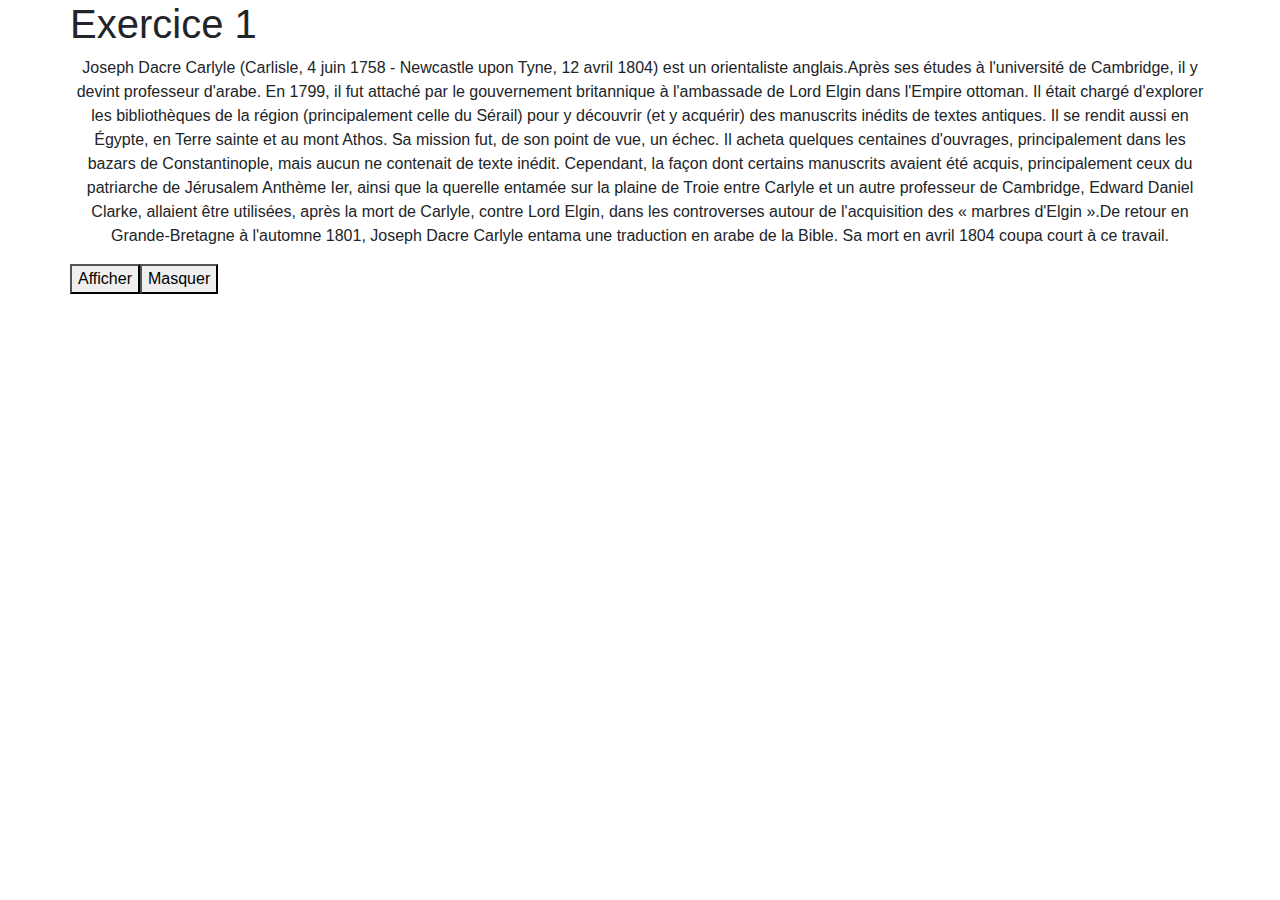
<file: Exercice_01/index.html>
<!DOCTYPE html>
<html lang="fr" dir="ltr">
  <head>
    <meta charset="utf-8" />
    <title>Exercice 1</title>
    <link rel="stylesheet" href="https://stackpath.bootstrapcdn.com/bootstrap/4.3.1/css/bootstrap.min.css" integrity="sha384-ggOyR0iXCbMQv3Xipma34MD+dH/1fQ784/j6cY/iJTQUOhcWr7x9JvoRxT2MZw1T" crossorigin="anonymous">
  </head>
  <body>
    <div class="container">
      <div class="row">
        <h1>Exercice 1</h1>
      </div>
      <div class="row text-center">
        <p id="text">
          Joseph Dacre Carlyle (Carlisle, 4 juin 1758 - Newcastle upon Tyne, 12 avril 1804) est un orientaliste anglais.Après ses études à l'université de Cambridge, il y devint professeur d'arabe. En 1799, il fut attaché par le gouvernement britannique à l'ambassade de Lord Elgin dans l'Empire ottoman. Il était chargé d'explorer les bibliothèques de la région (principalement celle du Sérail) pour y découvrir (et y acquérir) des manuscrits inédits de textes antiques. Il se rendit aussi en Égypte, en Terre sainte et au mont Athos. Sa mission fut, de son point de vue, un échec. Il acheta quelques centaines d'ouvrages, principalement dans les bazars de Constantinople, mais aucun ne contenait de texte inédit. Cependant, la façon dont certains manuscrits avaient été acquis, principalement ceux du patriarche de Jérusalem Anthème Ier, ainsi que la querelle entamée sur la plaine de Troie entre Carlyle et un autre professeur de Cambridge, Edward Daniel Clarke, allaient être utilisées, après la mort de Carlyle, contre Lord Elgin, dans les controverses autour de l'acquisition des « marbres d'Elgin ».De retour en Grande-Bretagne à l'automne 1801, Joseph Dacre Carlyle entama une traduction en arabe de la Bible. Sa mort en avril 1804 coupa court à ce travail.
        </p>
      </div>
      <div class="row">
        <button type="button" name="button" id="on">Afficher</button>
        <button type="button" name="button" id="off">Masquer</button>
      </div>
    </div>

    <script src="assets/js/jquery-3.3.1.min.js"></script>
    <script src="assets/js/script.js"></script>
    <script src="https://cdnjs.cloudflare.com/ajax/libs/popper.js/1.14.7/umd/popper.min.js" integrity="sha384-UO2eT0CpHqdSJQ6hJty5KVphtPhzWj9WO1clHTMGa3JDZwrnQq4sF86dIHNDz0W1" crossorigin="anonymous"></script>
<script src="https://stackpath.bootstrapcdn.com/bootstrap/4.3.1/js/bootstrap.min.js" integrity="sha384-JjSmVgyd0p3pXB1rRibZUAYoIIy6OrQ6VrjIEaFf/nJGzIxFDsf4x0xIM+B07jRM" crossorigin="anonymous"></script>
  </body>
</html>
</file>
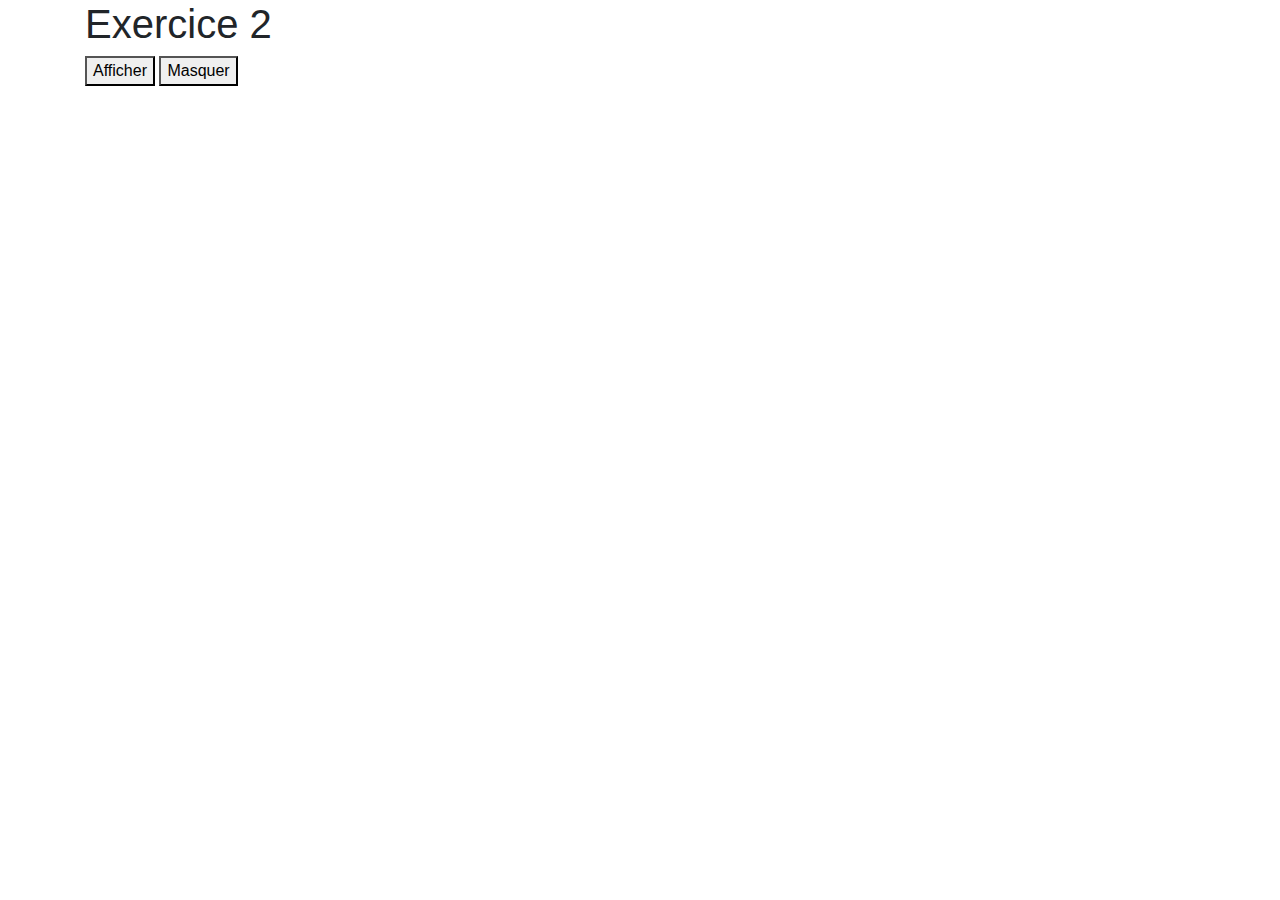
<file: Exercice_02/index.html>
<!DOCTYPE html>
<html lang="fr" dir="ltr">
  <head>
    <meta charset="utf-8" />
    <title>Exercice 2</title>
      <link rel="stylesheet" href="https://stackpath.bootstrapcdn.com/bootstrap/4.3.1/css/bootstrap.min.css" integrity="sha384-ggOyR0iXCbMQv3Xipma34MD+dH/1fQ784/j6cY/iJTQUOhcWr7x9JvoRxT2MZw1T" crossorigin="anonymous">
  </head>
  <body>
    <div class="container">
      <h1>Exercice 2</h1>
      <p id="text" hidden>
        Joseph Dacre Carlyle (Carlisle, 4 juin 1758 - Newcastle upon Tyne, 12 avril 1804) est un orientaliste anglais.Après ses études à l'université de Cambridge, il y devint professeur d'arabe. En 1799, il fut attaché par le gouvernement britannique à l'ambassade de Lord Elgin dans l'Empire ottoman. Il était chargé d'explorer les bibliothèques de la région (principalement celle du Sérail) pour y découvrir (et y acquérir) des manuscrits inédits de textes antiques. Il se rendit aussi en Égypte, en Terre sainte et au mont Athos. Sa mission fut, de son point de vue, un échec. Il acheta quelques centaines d'ouvrages, principalement dans les bazars de Constantinople, mais aucun ne contenait de texte inédit. Cependant, la façon dont certains manuscrits avaient été acquis, principalement ceux du patriarche de Jérusalem Anthème Ier, ainsi que la querelle entamée sur la plaine de Troie entre Carlyle et un autre professeur de Cambridge, Edward Daniel Clarke, allaient être utilisées, après la mort de Carlyle, contre Lord Elgin, dans les controverses autour de l'acquisition des « marbres d'Elgin ».De retour en Grande-Bretagne à l'automne 1801, Joseph Dacre Carlyle entama une traduction en arabe de la Bible. Sa mort en avril 1804 coupa court à ce travail.
      </p>
      <button type="button" name="button" id="on">Afficher</button>
      <button type="button" name="button" id="off">Masquer</button>
    </div>
    <script src="assets/js/jquery-3.3.1.min.js"></script>
    <script src="assets/js/script.js"></script>
    <script src="https://cdnjs.cloudflare.com/ajax/libs/popper.js/1.14.7/umd/popper.min.js" integrity="sha384-UO2eT0CpHqdSJQ6hJty5KVphtPhzWj9WO1clHTMGa3JDZwrnQq4sF86dIHNDz0W1" crossorigin="anonymous"></script>
    <script src="https://stackpath.bootstrapcdn.com/bootstrap/4.3.1/js/bootstrap.min.js" integrity="sha384-JjSmVgyd0p3pXB1rRibZUAYoIIy6OrQ6VrjIEaFf/nJGzIxFDsf4x0xIM+B07jRM" crossorigin="anonymous"></script>
  </body>
  </body>
</html>
</file>
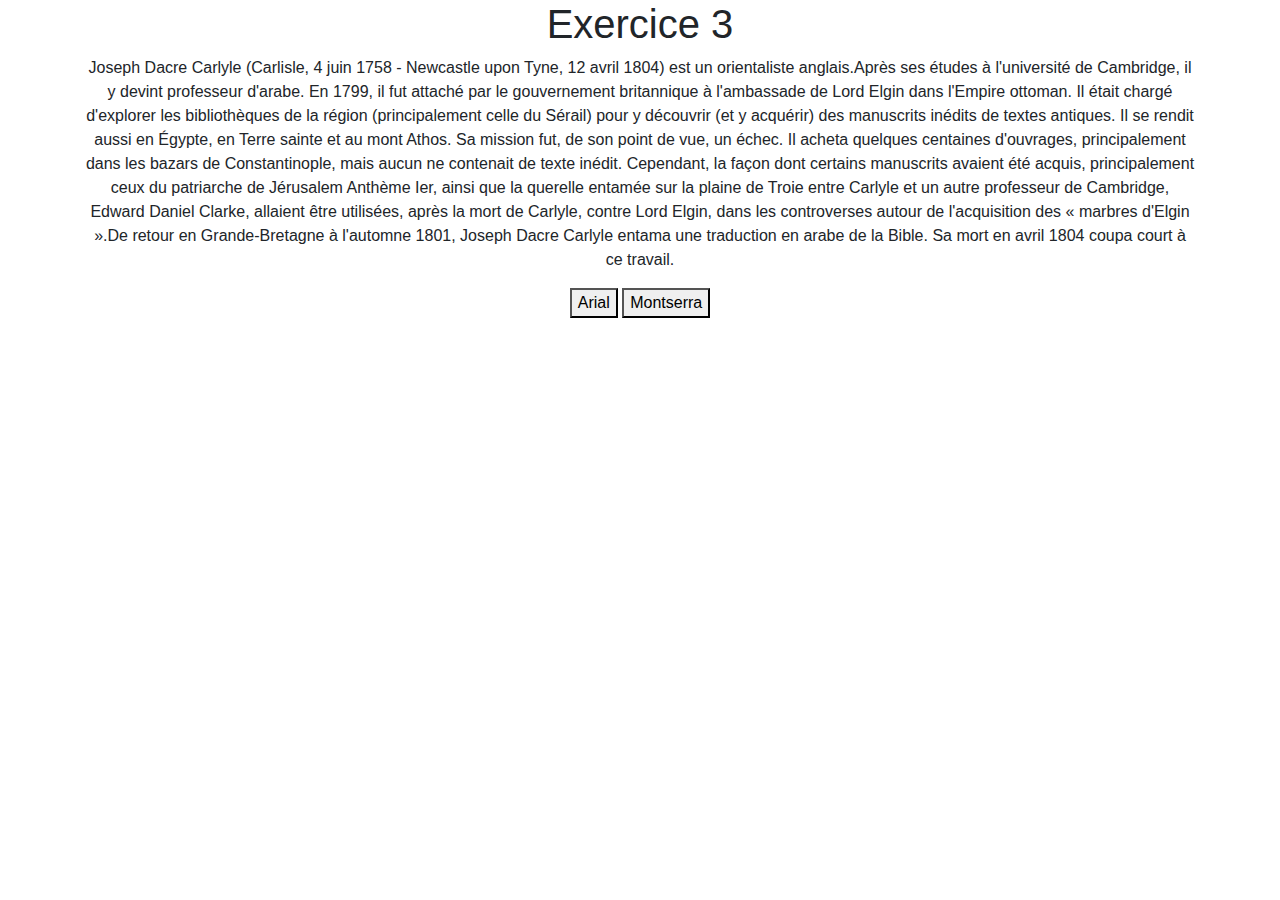
<file: Exercice_03/index.html>
<!DOCTYPE html>
<html>
<head>
  <meta charset="utf-8" />
  <title>Exercice 3</title>
  <link rel="stylesheet" href="https://stackpath.bootstrapcdn.com/bootstrap/4.3.1/css/bootstrap.min.css" integrity="sha384-ggOyR0iXCbMQv3Xipma34MD+dH/1fQ784/j6cY/iJTQUOhcWr7x9JvoRxT2MZw1T" crossorigin="anonymous">

</head>
<body>
  <div class="container text-center">
    <h1>Exercice 3</h1>
  <p id="text">
    Joseph Dacre Carlyle (Carlisle, 4 juin 1758 - Newcastle upon Tyne, 12 avril 1804) est un orientaliste anglais.Après ses études à l'université de Cambridge, il y devint professeur d'arabe. En 1799, il fut attaché par le gouvernement britannique à l'ambassade de Lord Elgin dans l'Empire ottoman. Il était chargé d'explorer les bibliothèques de la région (principalement celle du Sérail) pour y découvrir (et y acquérir) des manuscrits inédits de textes antiques. Il se rendit aussi en Égypte, en Terre sainte et au mont Athos. Sa mission fut, de son point de vue, un échec. Il acheta quelques centaines d'ouvrages, principalement dans les bazars de Constantinople, mais aucun ne contenait de texte inédit. Cependant, la façon dont certains manuscrits avaient été acquis, principalement ceux du patriarche de Jérusalem Anthème Ier, ainsi que la querelle entamée sur la plaine de Troie entre Carlyle et un autre professeur de Cambridge, Edward Daniel Clarke, allaient être utilisées, après la mort de Carlyle, contre Lord Elgin, dans les controverses autour de l'acquisition des « marbres d'Elgin ».De retour en Grande-Bretagne à l'automne 1801, Joseph Dacre Carlyle entama une traduction en arabe de la Bible. Sa mort en avril 1804 coupa court à ce travail.
  </p>
  <button type="button" name="button" id="on">Arial</button>
  <button type="button" name="button" id="off">Montserra</button>
  </div>
  <script src="assets/js/jquery-3.3.1.min.js"></script>
  <script src="assets/js/script.js"></script>
  <script src="https://cdnjs.cloudflare.com/ajax/libs/popper.js/1.14.7/umd/popper.min.js" integrity="sha384-UO2eT0CpHqdSJQ6hJty5KVphtPhzWj9WO1clHTMGa3JDZwrnQq4sF86dIHNDz0W1" crossorigin="anonymous"></script>
  <script src="https://stackpath.bootstrapcdn.com/bootstrap/4.3.1/js/bootstrap.min.js" integrity="sha384-JjSmVgyd0p3pXB1rRibZUAYoIIy6OrQ6VrjIEaFf/nJGzIxFDsf4x0xIM+B07jRM" crossorigin="anonymous"></script>
</body>
</html>
</file>
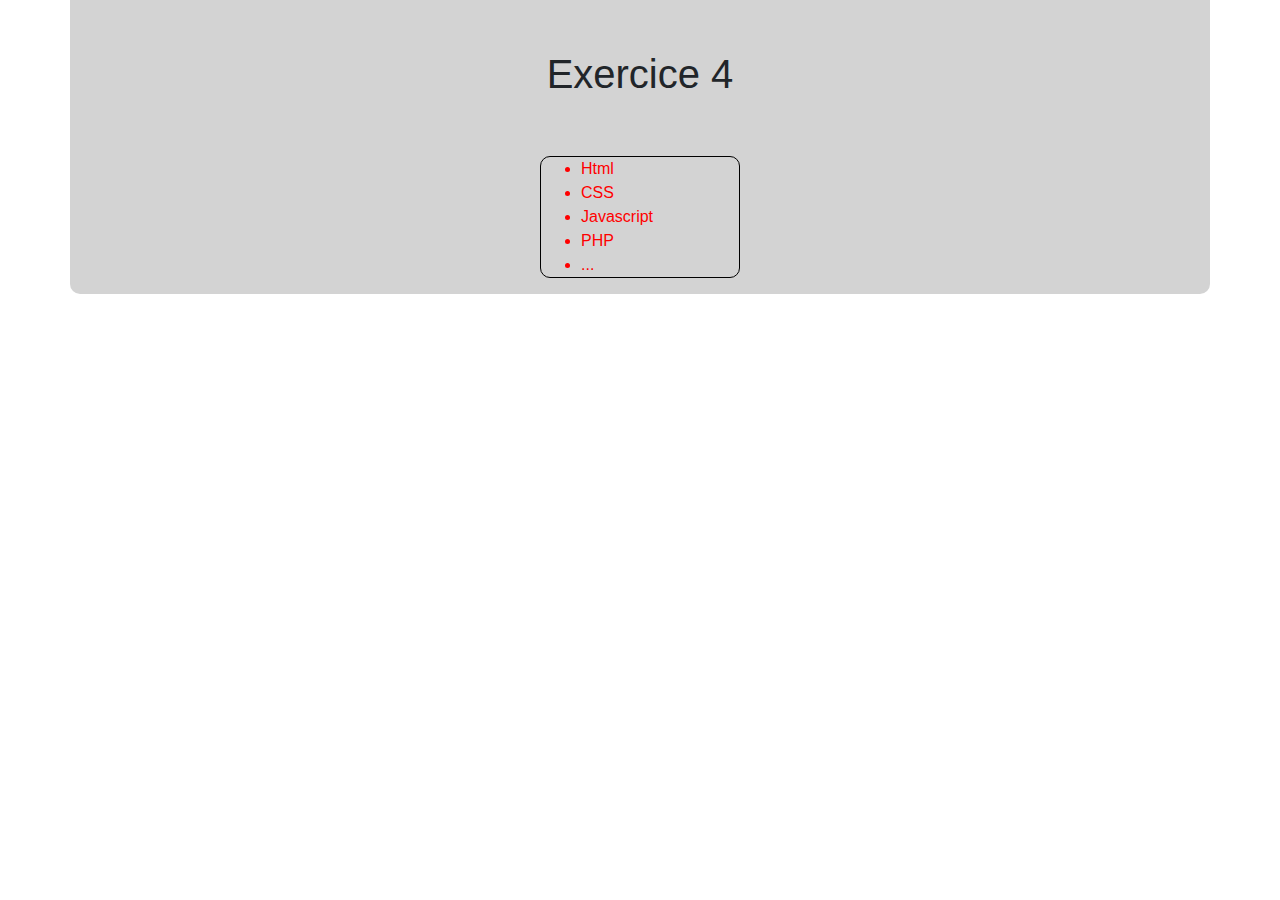
<file: Exercice_04/index.html>
<!DOCTYPE html>
<html lang="fr" dir="ltr">
<head>
  <meta charset="utf-8" />
  <title>Exercice 4</title>
  <link rel="stylesheet" href="https://stackpath.bootstrapcdn.com/bootstrap/4.3.1/css/bootstrap.min.css" integrity="sha384-ggOyR0iXCbMQv3Xipma34MD+dH/1fQ784/j6cY/iJTQUOhcWr7x9JvoRxT2MZw1T" crossorigin="anonymous">
  <link rel="stylesheet" href="assets/style.css">
</head>
<body>
  <div class="container d-flex justify-content-center align-items-center flex-column ">
    <div class="row-sm">
    <h1>Exercice 4</h1>
    </div>
    <div class="row-sm">
      <ul>
        <li>Html</li>
        <li>CSS</li>
        <li>Javascript</li>
        <li>PHP</li>
        <li>...</li>
      </ul>
    </div>
  </div>
  <script src="assets/js/jquery-3.3.1.min.js"></script>
  <script src="assets/js/script.js"></script>
  <script src="https://cdnjs.cloudflare.com/ajax/libs/popper.js/1.14.7/umd/popper.min.js" integrity="sha384-UO2eT0CpHqdSJQ6hJty5KVphtPhzWj9WO1clHTMGa3JDZwrnQq4sF86dIHNDz0W1" crossorigin="anonymous"></script>
  <script src="https://stackpath.bootstrapcdn.com/bootstrap/4.3.1/js/bootstrap.min.js" integrity="sha384-JjSmVgyd0p3pXB1rRibZUAYoIIy6OrQ6VrjIEaFf/nJGzIxFDsf4x0xIM+B07jRM" crossorigin="anonymous"></script>
</body>
</html>
</file>
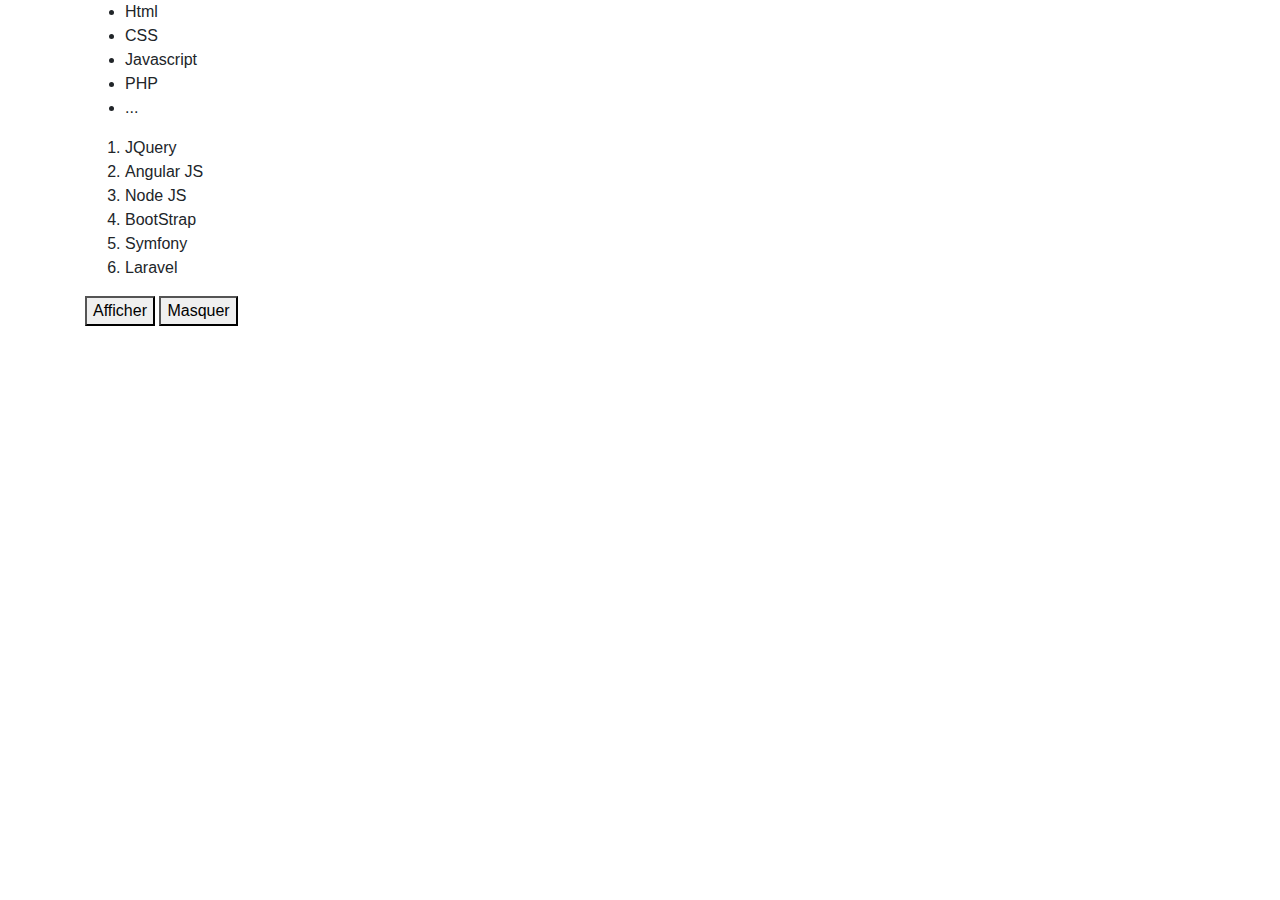
<file: Exercice_06/index.html>
<!DOCTYPE html>
<html lang="fr" dir="ltr">
<head>
  <meta charset="utf-8" />
  <title>Exercice 6</title>
  <link rel="stylesheet" href="https://stackpath.bootstrapcdn.com/bootstrap/4.3.1/css/bootstrap.min.css" integrity="sha384-ggOyR0iXCbMQv3Xipma34MD+dH/1fQ784/j6cY/iJTQUOhcWr7x9JvoRxT2MZw1T" crossorigin="anonymous">
</head>
<body>
  <div class="container">
    <ul>
      <li>Html</li>
      <li>CSS</li>
      <li class="hide">Javascript</li>
      <li>PHP</li>
      <li class="hide">...</li>
    </ul>
    <ol>
      <li class="hide">JQuery</li>
      <li>Angular JS</li>
      <li class="hide">Node JS</li>
      <li>BootStrap</li>
      <li>Symfony</li>
      <li class="hide">Laravel</li>
    </ol>

  <button type="button" name="button" id="on">Afficher</button>
  <button type="button" name="button" id="off">Masquer</button>
  </div>


  <script src="assets/js/jquery-3.3.1.min.js"></script>
  <script src="assets/js/script.js"></script>
  <script src="https://cdnjs.cloudflare.com/ajax/libs/popper.js/1.14.7/umd/popper.min.js" integrity="sha384-UO2eT0CpHqdSJQ6hJty5KVphtPhzWj9WO1clHTMGa3JDZwrnQq4sF86dIHNDz0W1" crossorigin="anonymous"></script>
  <script src="https://stackpath.bootstrapcdn.com/bootstrap/4.3.1/js/bootstrap.min.js" integrity="sha384-JjSmVgyd0p3pXB1rRibZUAYoIIy6OrQ6VrjIEaFf/nJGzIxFDsf4x0xIM+B07jRM" crossorigin="anonymous"></script>
</body>
</html>
</file>
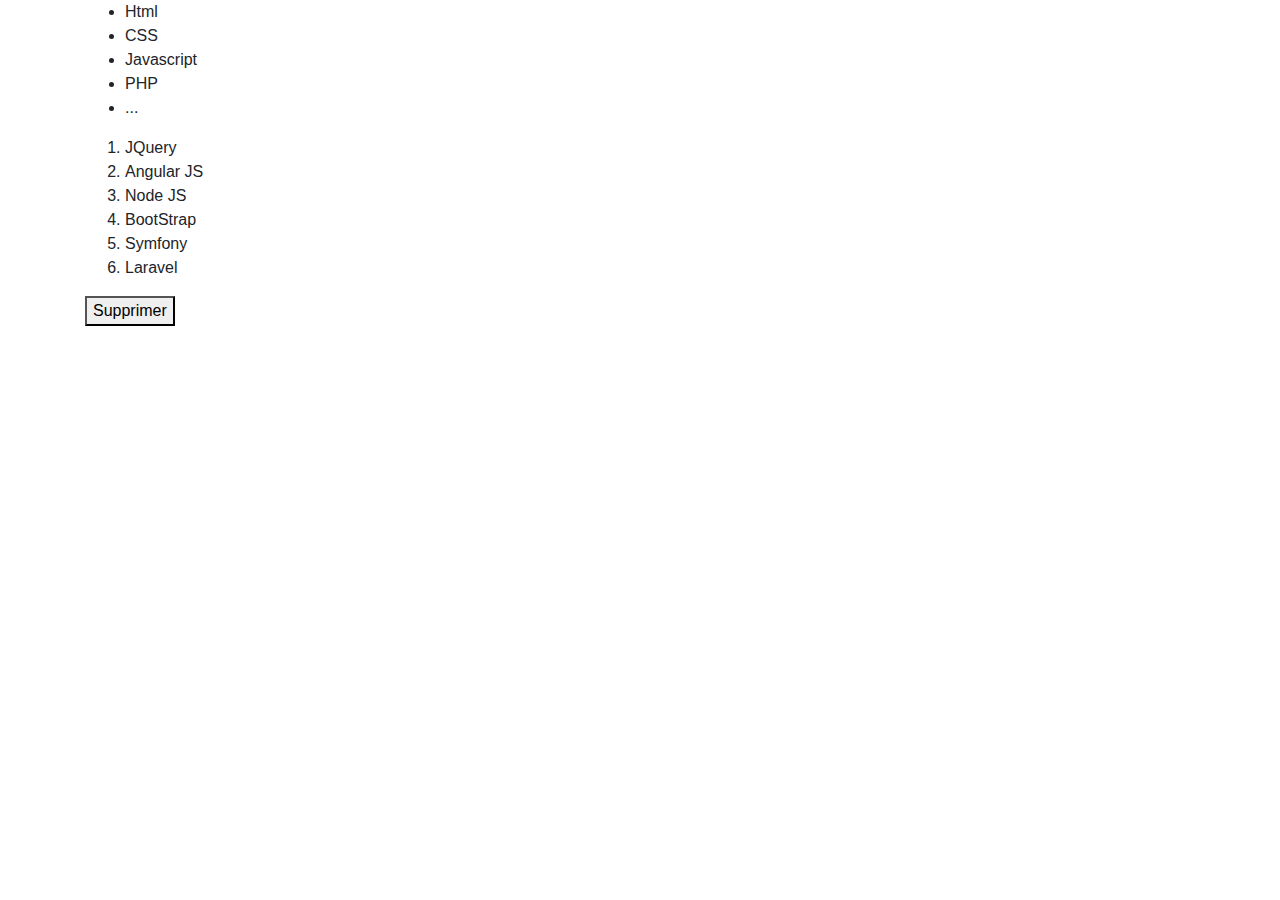
<file: Exercice_07/index.html>
<!DOCTYPE html>
<html lang="fr" dir="ltr">
<head>
  <meta charset="utf-8" />
  <title>Exercice 7</title>
  <link rel="stylesheet" href="https://stackpath.bootstrapcdn.com/bootstrap/4.3.1/css/bootstrap.min.css" integrity="sha384-ggOyR0iXCbMQv3Xipma34MD+dH/1fQ784/j6cY/iJTQUOhcWr7x9JvoRxT2MZw1T" crossorigin="anonymous">

</head>
<body>
  <div class="container">
    <ul>
      <li>Html</li>
      <li>CSS</li>
      <li class="remove">Javascript</li>
      <li>PHP</li>
      <li class="remove">...</li>
    </ul>
    <ol>
      <li class="remove">JQuery</li>
      <li>Angular JS</li>
      <li class="remove">Node JS</li>
      <li>BootStrap</li>
      <li>Symfony</li>
      <li class="remove">Laravel</li>
    </ol>

  <button type="button" name="button" id="off">Supprimer</button>
  </div>

  <script src="assets/js/jquery-3.3.1.min.js"></script>
  <script src="assets/js/script.js"></script>
  <script src="https://cdnjs.cloudflare.com/ajax/libs/popper.js/1.14.7/umd/popper.min.js" integrity="sha384-UO2eT0CpHqdSJQ6hJty5KVphtPhzWj9WO1clHTMGa3JDZwrnQq4sF86dIHNDz0W1" crossorigin="anonymous"></script>
  <script src="https://stackpath.bootstrapcdn.com/bootstrap/4.3.1/js/bootstrap.min.js" integrity="sha384-JjSmVgyd0p3pXB1rRibZUAYoIIy6OrQ6VrjIEaFf/nJGzIxFDsf4x0xIM+B07jRM" crossorigin="anonymous"></script>
</body>
</html>
</file>
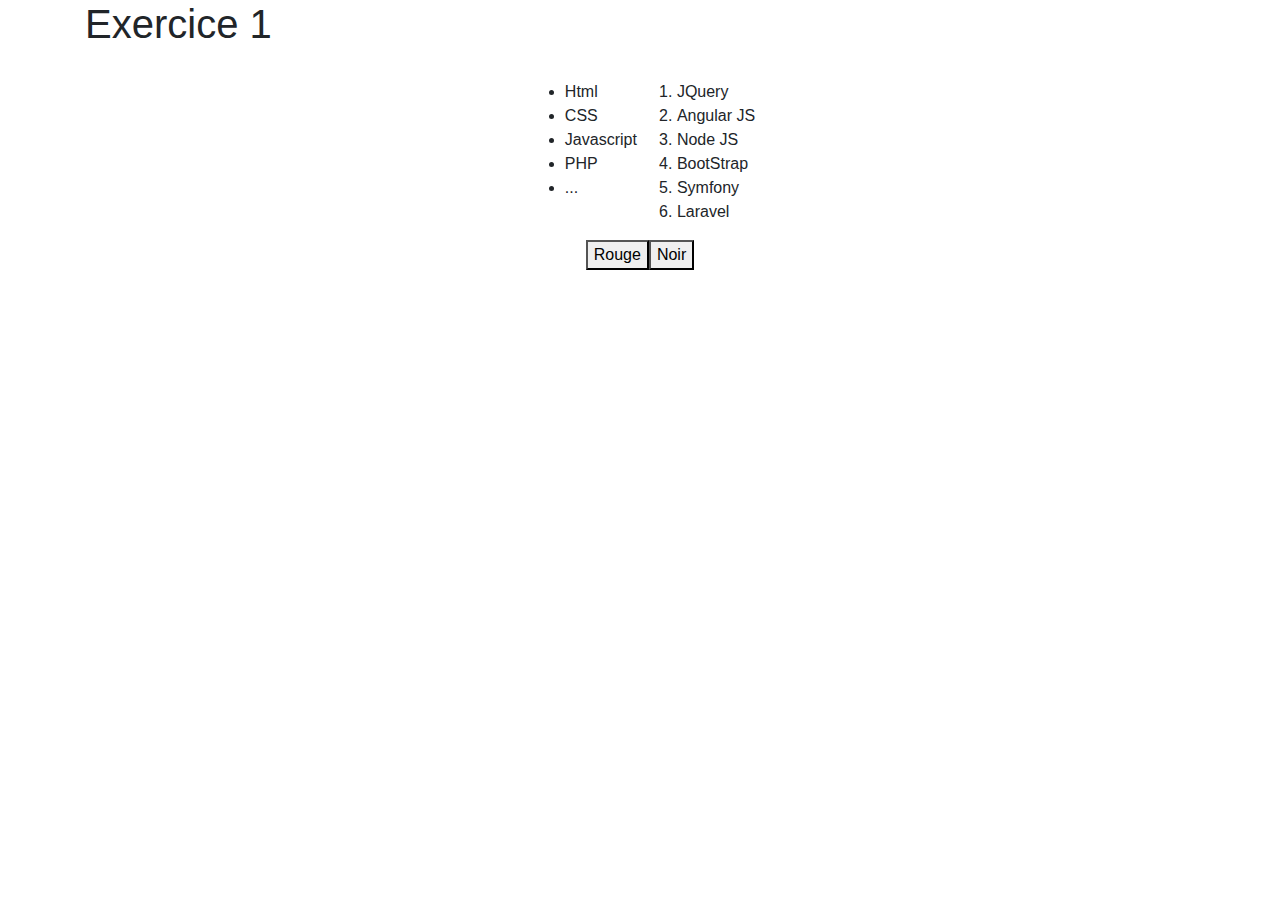
<file: Exercice_08/index.html>
<!DOCTYPE html>
<html lang="fr" dir="ltr">
  <head>
    <meta charset="utf-8" />
    <title>Exercice 8</title>
    <link rel="stylesheet" href="https://stackpath.bootstrapcdn.com/bootstrap/4.3.1/css/bootstrap.min.css" integrity="sha384-ggOyR0iXCbMQv3Xipma34MD+dH/1fQ784/j6cY/iJTQUOhcWr7x9JvoRxT2MZw1T" crossorigin="anonymous">

  </head>
  <body>
    <div class="container d-flex justify-content-center flex-column">
      <h1>Exercice 1</h1>
      <div class="row d-flex justify-content-center mt-4">
        <ul>
          <li>Html</li>
          <li>CSS</li>
          <li>Javascript</li>
          <li>PHP</li>
          <li>...</li>
        </ul>
        <ol>
          <li>JQuery</li>
          <li>Angular JS</li>
          <li>Node JS</li>
          <li>BootStrap</li>
          <li>Symfony</li>
          <li>Laravel</li>
        </ol>
      </div>
      <div class="row d-flex justify-content-center">
        <button type="button" name="button" id="on">Rouge</button>
        <button type="button" name="button" id="off">Noir</button>
      </div>
    </div>
    <script src="assets/js/jquery-3.3.1.min.js"></script>
    <script src="assets/js/script.js"></script>
    <script src="https://cdnjs.cloudflare.com/ajax/libs/popper.js/1.14.7/umd/popper.min.js" integrity="sha384-UO2eT0CpHqdSJQ6hJty5KVphtPhzWj9WO1clHTMGa3JDZwrnQq4sF86dIHNDz0W1" crossorigin="anonymous"></script>
    <script src="https://stackpath.bootstrapcdn.com/bootstrap/4.3.1/js/bootstrap.min.js" integrity="sha384-JjSmVgyd0p3pXB1rRibZUAYoIIy6OrQ6VrjIEaFf/nJGzIxFDsf4x0xIM+B07jRM" crossorigin="anonymous"></script>
  </body>
</html>
</file>
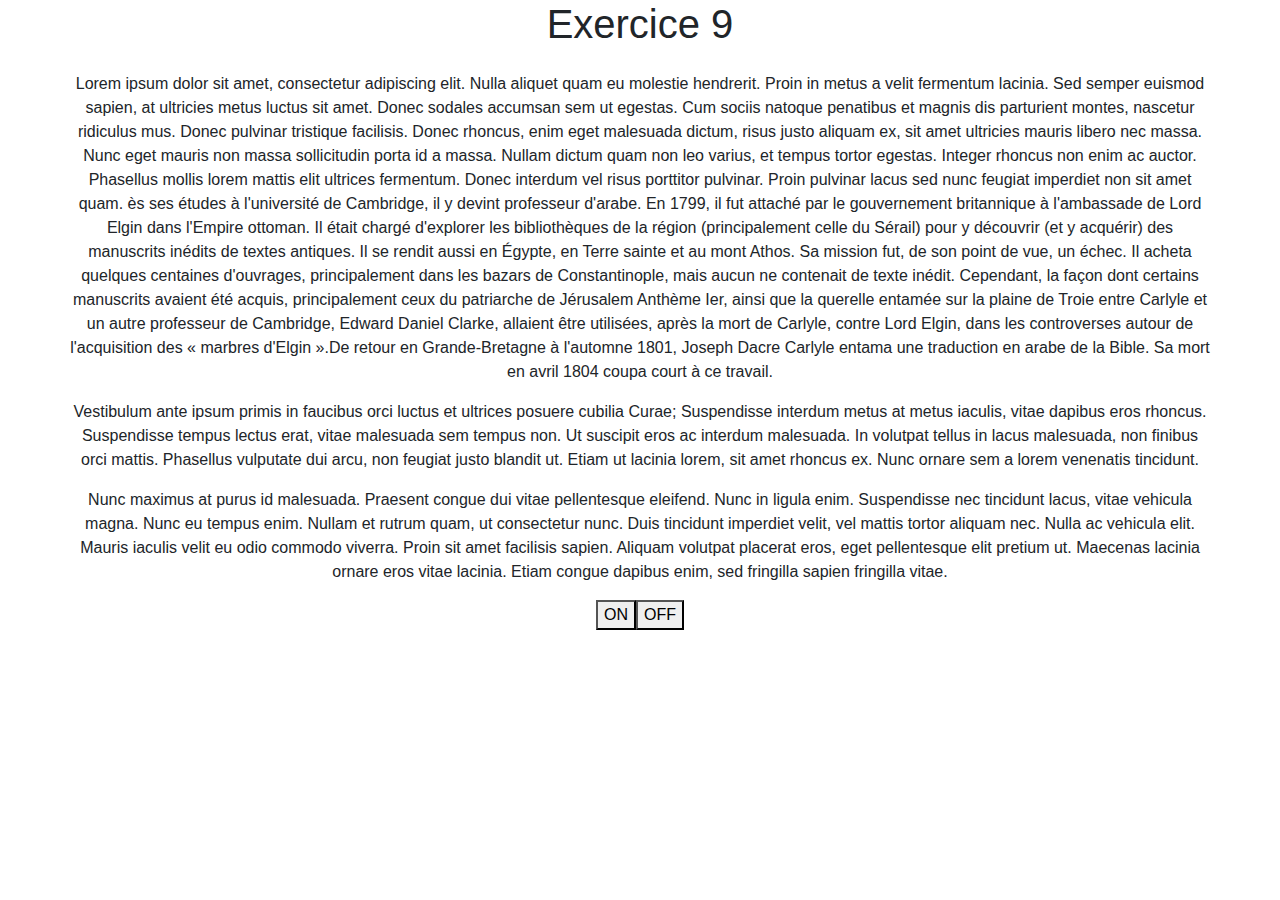
<file: Exercice_09/index.html>
<!DOCTYPE html>
<html lang="fr" dir="ltr">
<head>
  <meta charset="utf-8" />
  <title>Exercice 9</title>
  <link rel="stylesheet" href="https://stackpath.bootstrapcdn.com/bootstrap/4.3.1/css/bootstrap.min.css" integrity="sha384-ggOyR0iXCbMQv3Xipma34MD+dH/1fQ784/j6cY/iJTQUOhcWr7x9JvoRxT2MZw1T" crossorigin="anonymous">

</head>
<body>
  <div class="container text-center">
    <h1>Exercice 9</h1>
    <div class="row text-center mt-4">
      <p id="firstText">
        Lorem ipsum dolor sit amet, consectetur adipiscing elit. Nulla aliquet quam eu molestie hendrerit. Proin in metus a velit fermentum lacinia. Sed semper euismod sapien, at ultricies metus luctus sit amet. Donec sodales accumsan sem ut egestas. Cum sociis natoque penatibus et magnis dis parturient montes, nascetur ridiculus mus. Donec pulvinar tristique facilisis. Donec rhoncus, enim eget malesuada dictum, risus justo aliquam ex, sit amet ultricies mauris libero nec massa. Nunc eget mauris non massa sollicitudin porta id a massa. Nullam dictum quam non leo varius, et tempus tortor egestas. Integer rhoncus non enim ac auctor. Phasellus mollis lorem mattis elit ultrices fermentum. Donec interdum vel risus porttitor pulvinar. Proin pulvinar lacus sed nunc feugiat imperdiet non sit amet quam. ès ses études à l'université de Cambridge, il y devint professeur d'arabe. En 1799, il fut attaché par le gouvernement britannique à l'ambassade de Lord Elgin dans l'Empire ottoman. Il était chargé d'explorer les bibliothèques de la région (principalement celle du Sérail) pour y découvrir (et y acquérir) des manuscrits inédits de textes antiques. Il se rendit aussi en Égypte, en Terre sainte et au mont Athos. Sa mission fut, de son point de vue, un échec. Il acheta quelques centaines d'ouvrages, principalement dans les bazars de Constantinople, mais aucun ne contenait de texte inédit. Cependant, la façon dont certains manuscrits avaient été acquis, principalement ceux du patriarche de Jérusalem Anthème Ier, ainsi que la querelle entamée sur la plaine de Troie entre Carlyle et un autre professeur de Cambridge, Edward Daniel Clarke, allaient être utilisées, après la mort de Carlyle, contre Lord Elgin, dans les controverses autour de l'acquisition des « marbres d'Elgin ».De retour en Grande-Bretagne à l'automne 1801, Joseph Dacre Carlyle entama une traduction en arabe de la Bible. Sa mort en avril 1804 coupa court à ce travail.
      </p>
      <p id="secondText">
        Vestibulum ante ipsum primis in faucibus orci luctus et ultrices posuere cubilia Curae; Suspendisse interdum metus at metus iaculis, vitae dapibus eros rhoncus. Suspendisse tempus lectus erat, vitae malesuada sem tempus non. Ut suscipit eros ac interdum malesuada. In volutpat tellus in lacus malesuada, non finibus orci mattis. Phasellus vulputate dui arcu, non feugiat justo blandit ut. Etiam ut lacinia lorem, sit amet rhoncus ex. Nunc ornare sem a lorem venenatis tincidunt.
      </p>
      <p id="thirdText">
        Nunc maximus at purus id malesuada. Praesent congue dui vitae pellentesque eleifend. Nunc in ligula enim. Suspendisse nec tincidunt lacus, vitae vehicula magna. Nunc eu tempus enim. Nullam et rutrum quam, ut consectetur nunc. Duis tincidunt imperdiet velit, vel mattis tortor aliquam nec. Nulla ac vehicula elit. Mauris iaculis velit eu odio commodo viverra. Proin sit amet facilisis sapien. Aliquam volutpat placerat eros, eget pellentesque elit pretium ut. Maecenas lacinia ornare eros vitae lacinia. Etiam congue dapibus enim, sed fringilla sapien fringilla vitae.
      </p>
    </div>
    <div class="row d-flex justify-content-center">
      <button type="button" name="button" id="on">ON</button>
      <button type="button" name="button" id="off">OFF</button>
    </div>
  </div>
  <script src="assets/js/jquery-3.3.1.min.js"></script>
  <script src="assets/js/script.js"></script>
  <script src="https://cdnjs.cloudflare.com/ajax/libs/popper.js/1.14.7/umd/popper.min.js" integrity="sha384-UO2eT0CpHqdSJQ6hJty5KVphtPhzWj9WO1clHTMGa3JDZwrnQq4sF86dIHNDz0W1" crossorigin="anonymous"></script>
  <script src="https://stackpath.bootstrapcdn.com/bootstrap/4.3.1/js/bootstrap.min.js" integrity="sha384-JjSmVgyd0p3pXB1rRibZUAYoIIy6OrQ6VrjIEaFf/nJGzIxFDsf4x0xIM+B07jRM" crossorigin="anonymous"></script>
</body>
</html>
</file>
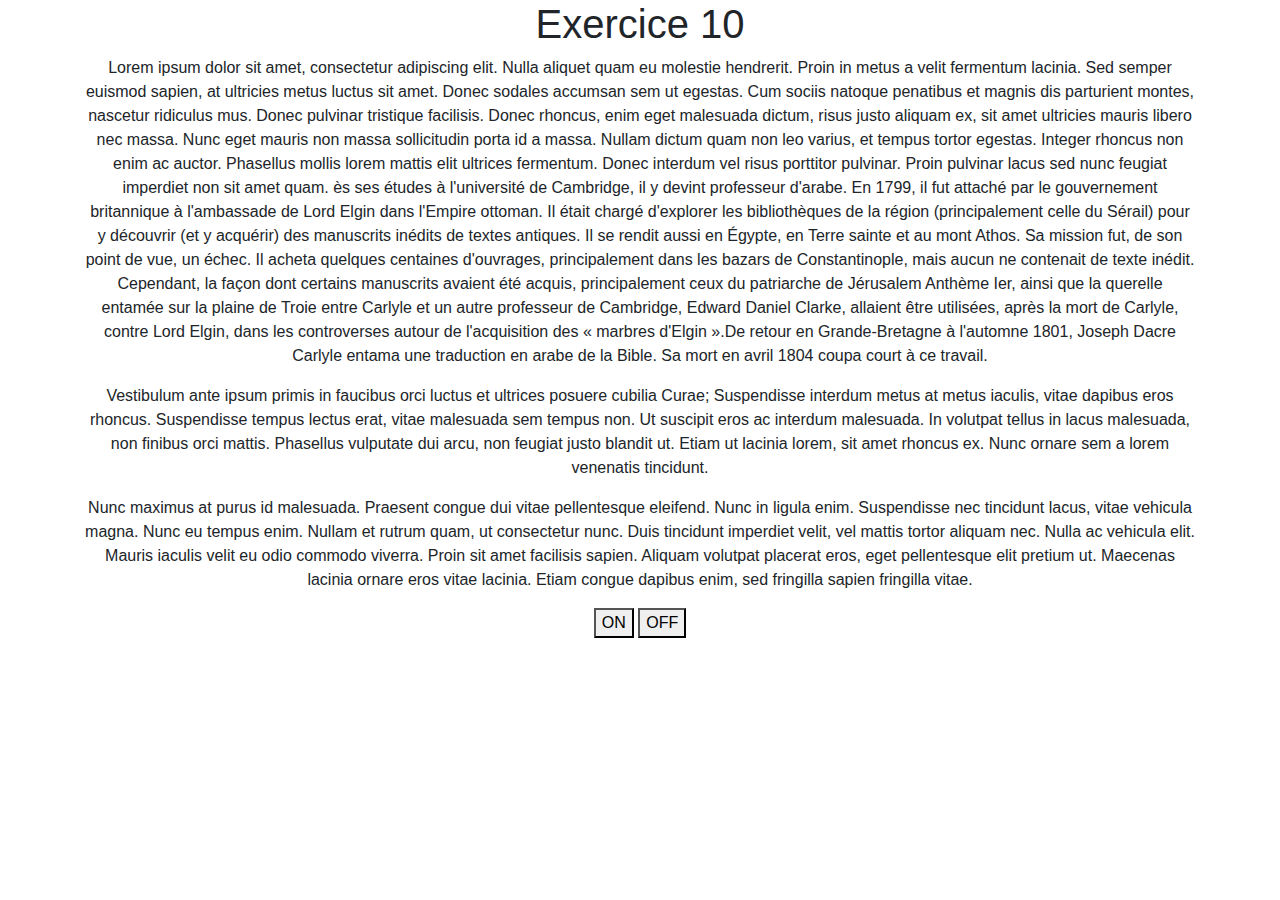
<file: Exercice_10/index.html>
<!DOCTYPE html>
<html lang="fr" dir="ltr">
<head>
  <meta charset="utf-8" />
  <title>Exercice 10</title>
  <link rel="stylesheet" href="https://stackpath.bootstrapcdn.com/bootstrap/4.3.1/css/bootstrap.min.css" integrity="sha384-ggOyR0iXCbMQv3Xipma34MD+dH/1fQ784/j6cY/iJTQUOhcWr7x9JvoRxT2MZw1T" crossorigin="anonymous">

</head>
<body>
  <div class="container text-center">
    <h1>Exercice 10</h1>
    <p id="firstText" class="hide">
      Lorem ipsum dolor sit amet, consectetur adipiscing elit. Nulla aliquet quam eu molestie hendrerit. Proin in metus a velit fermentum lacinia. Sed semper euismod sapien, at ultricies metus luctus sit amet. Donec sodales accumsan sem ut egestas. Cum sociis natoque penatibus et magnis dis parturient montes, nascetur ridiculus mus. Donec pulvinar tristique facilisis. Donec rhoncus, enim eget malesuada dictum, risus justo aliquam ex, sit amet ultricies mauris libero nec massa. Nunc eget mauris non massa sollicitudin porta id a massa. Nullam dictum quam non leo varius, et tempus tortor egestas. Integer rhoncus non enim ac auctor. Phasellus mollis lorem mattis elit ultrices fermentum. Donec interdum vel risus porttitor pulvinar. Proin pulvinar lacus sed nunc feugiat imperdiet non sit amet quam. ès ses études à l'université de Cambridge, il y devint professeur d'arabe. En 1799, il fut attaché par le gouvernement britannique à l'ambassade de Lord Elgin dans l'Empire ottoman. Il était chargé d'explorer les bibliothèques de la région (principalement celle du Sérail) pour y découvrir (et y acquérir) des manuscrits inédits de textes antiques. Il se rendit aussi en Égypte, en Terre sainte et au mont Athos. Sa mission fut, de son point de vue, un échec. Il acheta quelques centaines d'ouvrages, principalement dans les bazars de Constantinople, mais aucun ne contenait de texte inédit. Cependant, la façon dont certains manuscrits avaient été acquis, principalement ceux du patriarche de Jérusalem Anthème Ier, ainsi que la querelle entamée sur la plaine de Troie entre Carlyle et un autre professeur de Cambridge, Edward Daniel Clarke, allaient être utilisées, après la mort de Carlyle, contre Lord Elgin, dans les controverses autour de l'acquisition des « marbres d'Elgin ».De retour en Grande-Bretagne à l'automne 1801, Joseph Dacre Carlyle entama une traduction en arabe de la Bible. Sa mort en avril 1804 coupa court à ce travail.
    </p>
    <p id="secondText">
      Vestibulum ante ipsum primis in faucibus orci luctus et ultrices posuere cubilia Curae; Suspendisse interdum metus at metus iaculis, vitae dapibus eros rhoncus. Suspendisse tempus lectus erat, vitae malesuada sem tempus non. Ut suscipit eros ac interdum malesuada. In volutpat tellus in lacus malesuada, non finibus orci mattis. Phasellus vulputate dui arcu, non feugiat justo blandit ut. Etiam ut lacinia lorem, sit amet rhoncus ex. Nunc ornare sem a lorem venenatis tincidunt.
    </p>
    <p id="thirdText">
      Nunc maximus at purus id malesuada. Praesent congue dui vitae pellentesque eleifend. Nunc in ligula enim. Suspendisse nec tincidunt lacus, vitae vehicula magna. Nunc eu tempus enim. Nullam et rutrum quam, ut consectetur nunc. Duis tincidunt imperdiet velit, vel mattis tortor aliquam nec. Nulla ac vehicula elit. Mauris iaculis velit eu odio commodo viverra. Proin sit amet facilisis sapien. Aliquam volutpat placerat eros, eget pellentesque elit pretium ut. Maecenas lacinia ornare eros vitae lacinia. Etiam congue dapibus enim, sed fringilla sapien fringilla vitae.
    </p>
    <button type="button" name="button" id="on">ON</button>
    <button type="button" name="button" id="off">OFF</button>
  </div>
  <script src="assets/js/jquery-3.3.1.min.js"></script>
  <script src="assets/js/script.js"></script>
  <script src="https://cdnjs.cloudflare.com/ajax/libs/popper.js/1.14.7/umd/popper.min.js" integrity="sha384-UO2eT0CpHqdSJQ6hJty5KVphtPhzWj9WO1clHTMGa3JDZwrnQq4sF86dIHNDz0W1" crossorigin="anonymous"></script>
  <script src="https://stackpath.bootstrapcdn.com/bootstrap/4.3.1/js/bootstrap.min.js" integrity="sha384-JjSmVgyd0p3pXB1rRibZUAYoIIy6OrQ6VrjIEaFf/nJGzIxFDsf4x0xIM+B07jRM" crossorigin="anonymous"></script>
</body>
</html>
</file>
<file: Exercice_04/assets/style.css>
ul {
  border: 1px solid black;
  border-radius: 10px;
  width: 200px;
}
h1 {
  padding: 50px 0;
}

.container {
  background: lightgrey;
  border-radius: 0 0 10px 10px;
}

.row {
  background: lightgrey;
}
</file>
